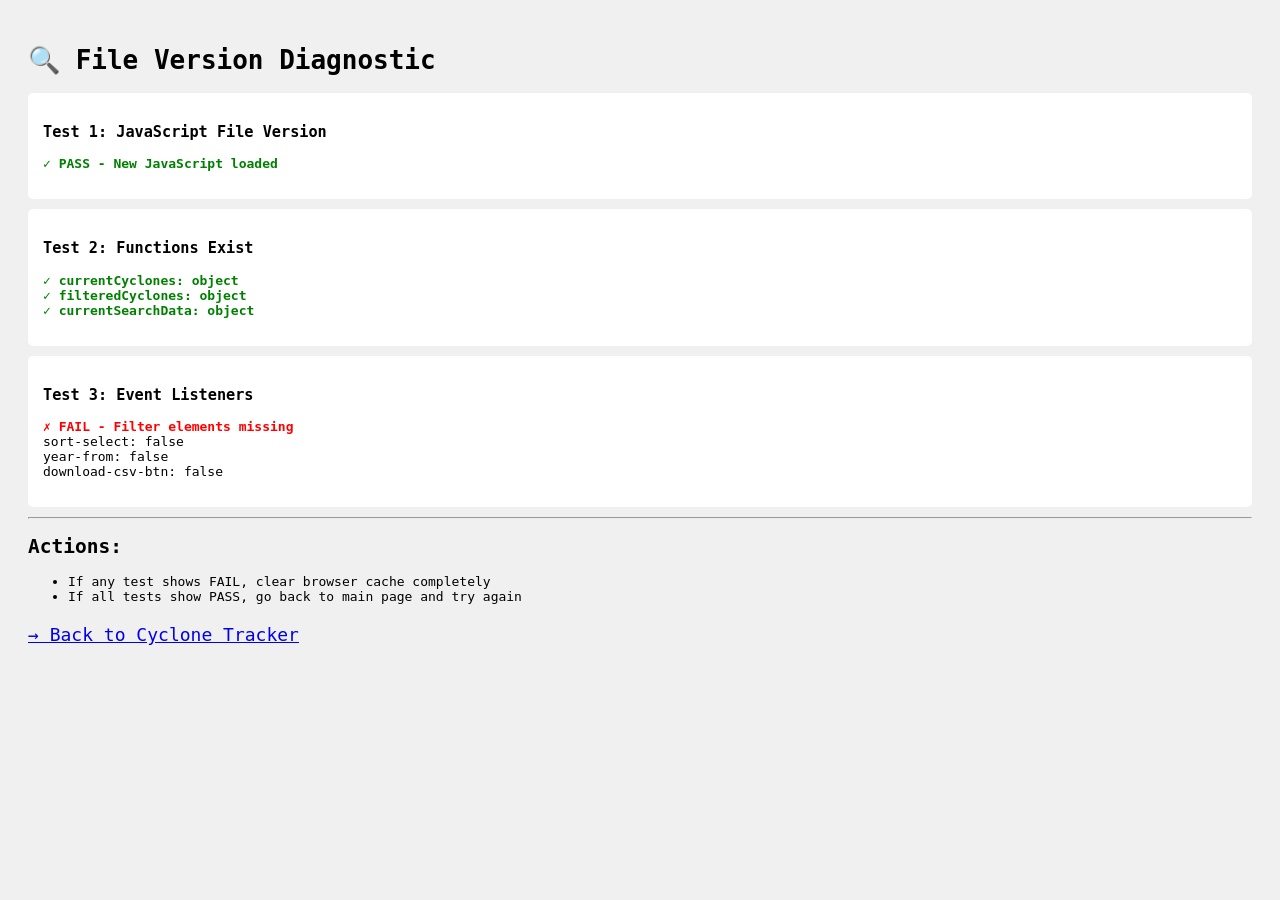
<file: frontend/test.html>
<!DOCTYPE html>
<html lang="en">
<head>
    <meta charset="UTF-8">
    <meta name="viewport" content="width=device-width, initial-scale=1.0">
    <title>Test - File Version Check</title>
    <style>
        body {
            font-family: monospace;
            padding: 20px;
            background: #f0f0f0;
        }
        .test-result {
            background: white;
            padding: 15px;
            margin: 10px 0;
            border-radius: 5px;
        }
        .pass { color: green; font-weight: bold; }
        .fail { color: red; font-weight: bold; }
    </style>
</head>
<body>
    <h1>🔍 File Version Diagnostic</h1>
    
    <div class="test-result">
        <h3>Test 1: JavaScript File Version</h3>
        <p id="test1">Loading...</p>
    </div>
    
    <div class="test-result">
        <h3>Test 2: Functions Exist</h3>
        <p id="test2">Loading...</p>
    </div>
    
    <div class="test-result">
        <h3>Test 3: Event Listeners</h3>
        <p id="test3">Loading...</p>
    </div>
    
    <script src="script.js?v=2"></script>
    <script>
        // Test 1: Check if new functions exist
        const hasTableFunction = typeof createResultsTable === 'function';
        const hasSortFunction = typeof applySorting === 'function';
        const hasFilterFunction = typeof applyYearFilter === 'function';
        const hasDownloadFunction = typeof downloadCSV === 'function';
        
        document.getElementById('test1').innerHTML = 
            hasTableFunction && hasSortFunction && hasFilterFunction && hasDownloadFunction
            ? '<span class="pass">✓ PASS - New JavaScript loaded</span>'
            : '<span class="fail">✗ FAIL - Old JavaScript still cached</span><br>' +
              'createResultsTable: ' + hasTableFunction + '<br>' +
              'applySorting: ' + hasSortFunction + '<br>' +
              'applyYearFilter: ' + hasFilterFunction + '<br>' +
              'downloadCSV: ' + hasDownloadFunction;
        
        // Test 2: Check variables
        document.getElementById('test2').innerHTML = 
            '<span class="pass">✓ currentCyclones: ' + typeof currentCyclones + '</span><br>' +
            '<span class="pass">✓ filteredCyclones: ' + typeof filteredCyclones + '</span><br>' +
            '<span class="pass">✓ currentSearchData: ' + typeof currentSearchData + '</span>';
        
        // Test 3: Check if page has the elements
        setTimeout(() => {
            const hasSortSelect = document.getElementById('sort-select') !== null;
            const hasYearFrom = document.getElementById('year-from') !== null;
            const hasDownloadBtn = document.getElementById('download-csv-btn') !== null;
            
            document.getElementById('test3').innerHTML = 
                hasSortSelect && hasYearFrom && hasDownloadBtn
                ? '<span class="pass">✓ PASS - All filter elements exist</span>'
                : '<span class="fail">✗ FAIL - Filter elements missing</span><br>' +
                  'sort-select: ' + hasSortSelect + '<br>' +
                  'year-from: ' + hasYearFrom + '<br>' +
                  'download-csv-btn: ' + hasDownloadBtn;
        }, 100);
    </script>
    
    <hr>
    <h2>Actions:</h2>
    <ul>
        <li>If any test shows FAIL, clear browser cache completely</li>
        <li>If all tests show PASS, go back to main page and try again</li>
    </ul>
    
    <a href="index.html?v=2" style="display: block; margin-top: 20px; font-size: 18px;">→ Back to Cyclone Tracker</a>
</body>
</html>
</file>
